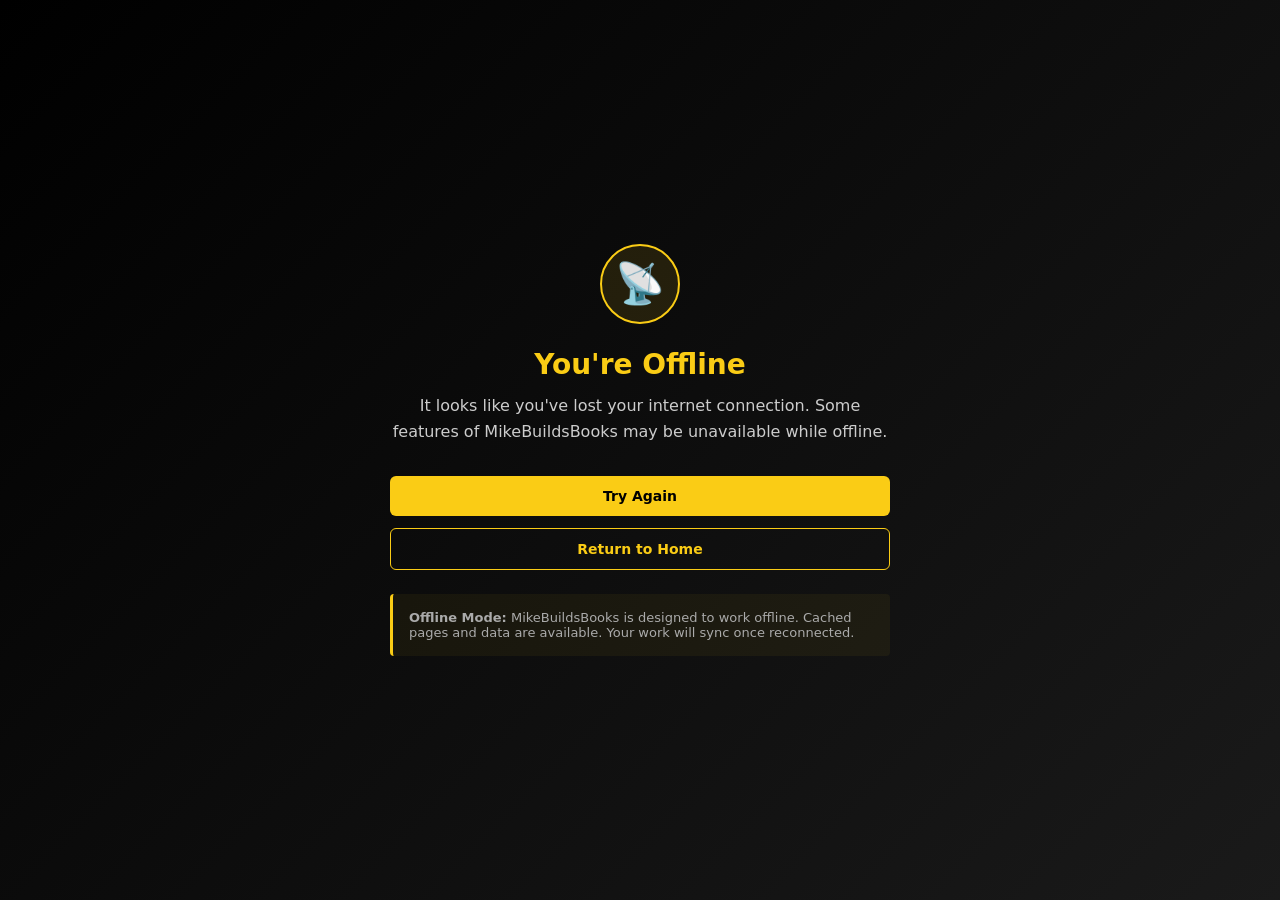
<file: public/offline.html>
<!DOCTYPE html>
<html lang="en">
<head>
  <meta charset="UTF-8" />
  <meta name="viewport" content="width=device-width, initial-scale=1.0" />
  <meta name="theme-color" content="#facc15" />
  <title>Offline — MikeBuildsBooks</title>
  <style>
    * { box-sizing: border-box; margin: 0; padding: 0; }
    html, body { width: 100%; height: 100%; }
    body {
      font-family: Inter, system-ui, -apple-system, BlinkMacSystemFont, 'Segoe UI', sans-serif;
      background: linear-gradient(135deg, #000 0%, #1a1a1a 100%);
      color: #fff;
      display: flex;
      align-items: center;
      justify-content: center;
      min-height: 100vh;
      padding: 20px;
    }
    .offline-container {
      text-align: center;
      max-width: 500px;
      animation: fadeIn 0.6s ease-out;
    }
    @keyframes fadeIn {
      from { opacity: 0; transform: translateY(-20px); }
      to { opacity: 1; transform: translateY(0); }
    }
    .offline-icon {
      width: 80px;
      height: 80px;
      margin: 0 auto 24px;
      background: rgba(250, 204, 21, 0.1);
      border: 2px solid #facc15;
      border-radius: 50%;
      display: flex;
      align-items: center;
      justify-content: center;
      font-size: 40px;
    }
    h1 {
      font-size: 28px;
      font-weight: 800;
      margin-bottom: 12px;
      color: #facc15;
    }
    p {
      font-size: 16px;
      line-height: 1.6;
      color: #ccc;
      margin-bottom: 32px;
    }
    .offline-actions {
      display: flex;
      flex-direction: column;
      gap: 12px;
    }
    button {
      padding: 12px 24px;
      font-size: 14px;
      font-weight: 600;
      border: none;
      border-radius: 6px;
      cursor: pointer;
      transition: all 0.3s ease;
      font-family: inherit;
    }
    .btn-primary {
      background: #facc15;
      color: #000;
    }
    .btn-primary:hover {
      background: #f0c81f;
      transform: translateY(-2px);
      box-shadow: 0 4px 12px rgba(250, 204, 21, 0.3);
    }
    .btn-secondary {
      background: transparent;
      color: #facc15;
      border: 1px solid #facc15;
    }
    .btn-secondary:hover {
      background: rgba(250, 204, 21, 0.1);
      transform: translateY(-2px);
    }
    .offline-info {
      margin-top: 24px;
      padding: 16px;
      background: rgba(250, 204, 21, 0.05);
      border-left: 3px solid #facc15;
      border-radius: 4px;
      font-size: 13px;
      color: #aaa;
      text-align: left;
    }
  </style>
</head>
<body>
  <div class="offline-container">
    <div class="offline-icon">📡</div>
    <h1>You're Offline</h1>
    <p>It looks like you've lost your internet connection. Some features of MikeBuildsBooks may be unavailable while offline.</p>
    
    <div class="offline-actions">
      <button class="btn-primary" onclick="location.reload()">Try Again</button>
      <button class="btn-secondary" onclick="goHome()">Return to Home</button>
    </div>

    <div class="offline-info">
      <strong>Offline Mode:</strong> MikeBuildsBooks is designed to work offline. Cached pages and data are available. Your work will sync once reconnected.
    </div>
  </div>

  <script>
    function goHome() {
      window.location.href = '/';
    }

    // Auto-detect when back online
    window.addEventListener('online', () => {
      location.reload();
    });
  </script>
</body>
</html>
</file>
